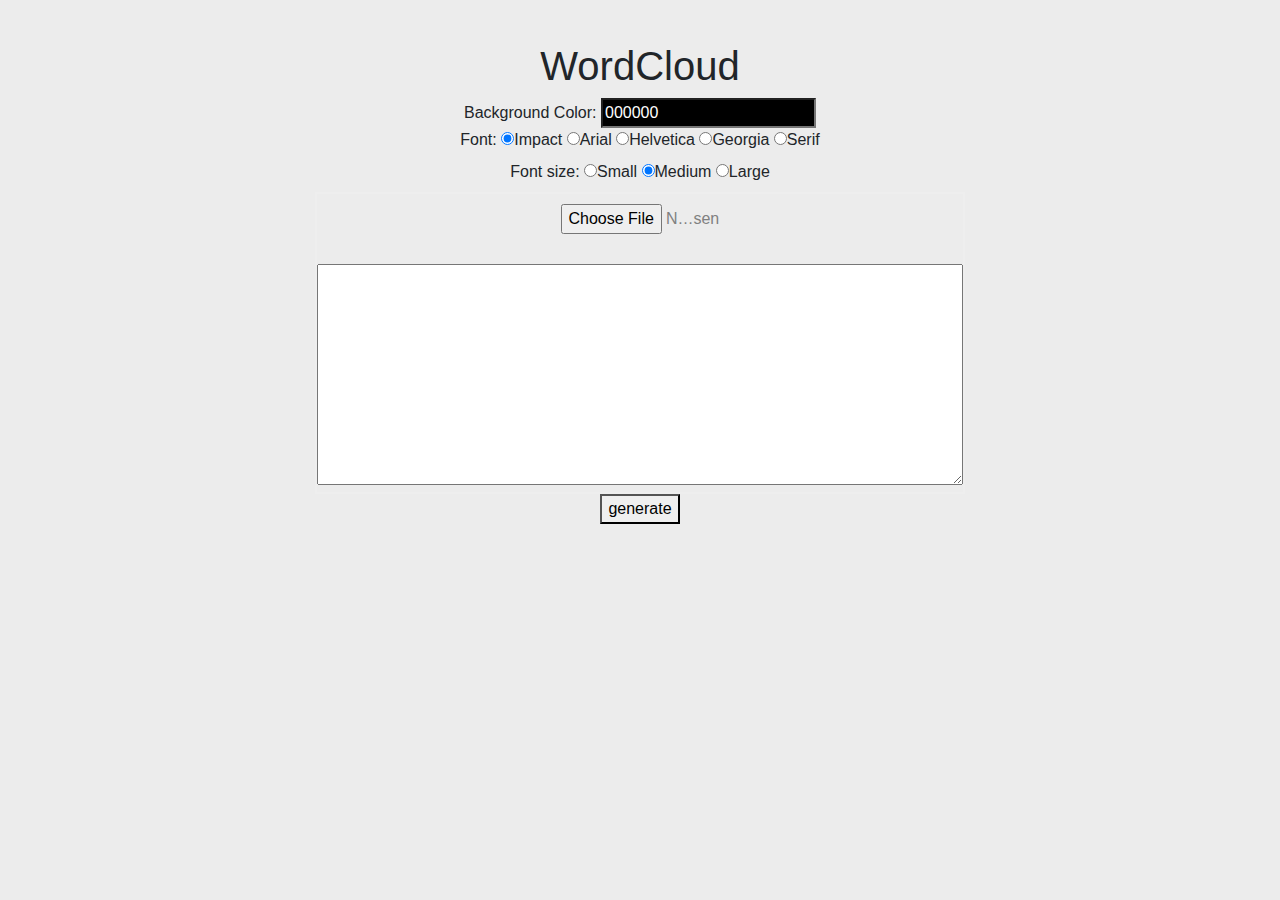
<file: wordcloud.html>
<!DOCTYPE html>
<html lang="en">
<head>
  <title>Word Cloud Example</title>
  <meta charset="utf-8">
  <meta name="viewport" content="width=device-width, initial-scale=1">
  <link rel="stylesheet" href="https://maxcdn.bootstrapcdn.com/bootstrap/4.3.1/css/bootstrap.min.css">
  <link rel="stylesheet" href="style.css">

  <script src="https://ajax.googleapis.com/ajax/libs/jquery/3.4.0/jquery.min.js"></script>
  <script src="https://cdnjs.cloudflare.com/ajax/libs/popper.js/1.14.7/umd/popper.min.js"></script>
  <script src="https://maxcdn.bootstrapcdn.com/bootstrap/4.3.1/js/bootstrap.min.js"></script>
  <script src="https://d3js.org/d3-color.v1.min.js"></script>
  <script src="https://d3js.org/d3.v5.min.js"></script>
  <script src="d3.layout.cloud.js"></script>
  <script src="jscolor.js"></script>
  <script src="textbox.js"></script>
  <script src="gen_wordcloud.js"></script>

<style>
    
</style>

<body>

<div class="main">
  <h1>WordCloud</h1>
  <div>Background Color: <input id="color" class="jscolor" value="000000"></div>
  
  <div class="Font">
    <form>
      <label>Font:  </label>
      <label class="radio-inline">
        <input type="radio" name="optradio" value="Impact" checked>Impact
      </label>
      <label class="radio-inline">
        <input type="radio" name="optradio" value="Arial">Arial
      </label>
      <label class="radio-inline">
        <input type="radio" name="optradio" value="Helvetica">Helvetica
      </label>
      <label class="radio-inline">
        <input type="radio" name="optradio" value="Georgia">Georgia
      </label>
      <label class="radio-inline">
        <input type="radio" name="optradio" value="Serif">Serif
      </label>
    </form>
  </div>

  <div class="Size">
    <form>
      <label>Font size:   </label>
      <label class="radio-inline">
        <input type="radio" name="fontsize" value=60 >Small
      </label>
      <label class="radio-inline">
        <input type="radio" name="fontsize" value=110 checked>Medium
      </label>
      <label class="radio-inline">
        <input type="radio" name="fontsize" value=170>Large
      </label>
    </form>
  </div>

  <div class="upload-wrapper">
      <header>
         <input type="file" onchange="showFile()">
      </header>
      <textarea name="paste" rows="8" cols="50" id='show-text' onchange="TextChange()"></textarea>
  </div>
 
  <div><button onclick="drawWordCloud()">generate</button></div>
  <br/>
  <div id="words"></div>
</div>
</body>

<script>

</script>

</html>
</file>
<file: style.css>
body {
   margin: 2em;
   text-align: center;
   font-family: 'Open Sans';
   background: #ececec;
   font-family:Arial,Helvetica,Georgia,Serif,sans-serif;
}

.legend {
   border: 1px solid #555555;
   border-radius: 5px 5px 5px 5px;
   font-size: 0.8em;
   margin: 10px;
   padding: 8px;
 }
.bld {
   font-weight: bold;
 }
.upload-wrapper {
/*    background: #ffffff;  */ 
   margin: auto;
   max-width: 650px;
/*    padding: 20px; */
   border: 2px solid #eeeeee;
}
header {
   padding: 10px 0 30px;
/*    border-bottom: 2px solid #eeeeee; */
}
#show-text {
   padding: 22px 0 5px;
   overflow-y: auto;
   max-height: 400px;
   width: 100%;
}
.error {
   display: block;
   color: red;
}
h1 {
   font-size: 40px;
   text-align :center;
}
a {
   color: blue;
   font-size: 13px;
   text-decoration: none;
}

input[type="file"] {
/*    background: #7886d8; */
/*    padding: 15px 11px 18px 20px; */
/*    border-radius: 4px; */
   cursor: pointer;
   color: gray;
   width: 159px;
/*    border: 2px solid #3F51B5; */
   outline: 0;
}
.main{ 
   text-align:center;
   margin: auto;
   width: 100%;
   padding: 10px;
 } 
 .Font{
   display:inline-block;
　　width:500px
 }
</file>
